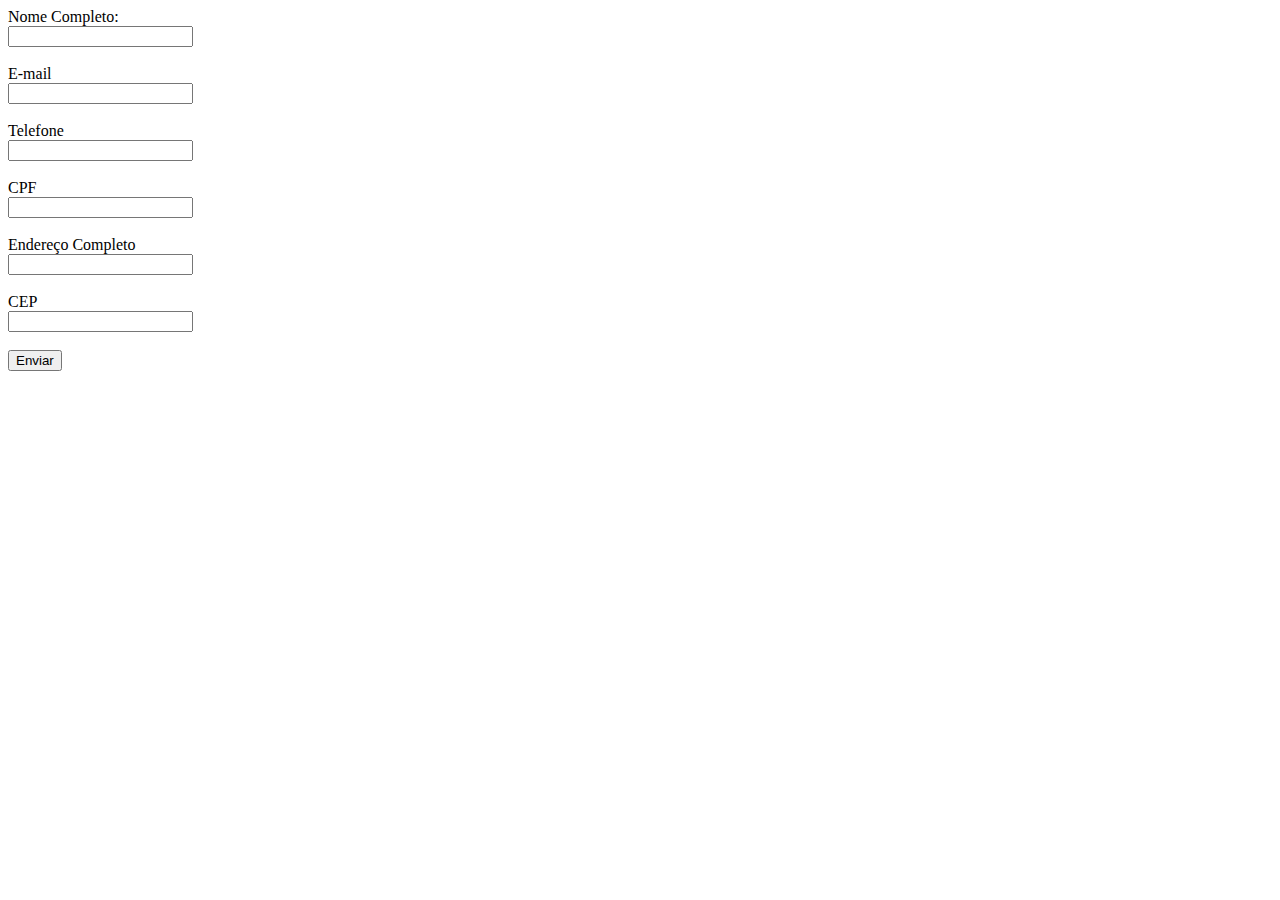
<file: index.html>
<!DOCTYPE html>
<html lang="pt-br">
<head>
    <meta charset="UTF-8">
    <meta name="viewport" content="width=device-width, initial-scale=1.0">
    <title>Formulário de Cadastro</title>
</head>
<body>
    <form action="">
        <label for="nome">Nome Completo:</label><br>
        <input type="text" id="nome"><br><br>
        
        <label for="email">E-mail</label><br>
        <input type="email" id="email"><br><br>

        <label for="telefone">Telefone</label> <br>
        <input type="tel" id="telefone"><br><br>

        <label for="cpf">CPF</label><br>
        <input type="text" id="cpf"><br><br>

        <label for="endereço">Endereço Completo</label><br>
        <input type="text" id="endereço"><br><br>
        
        <label for="cep">CEP</label><br>
        <input type="text" id="cep"><br><br>
        <button type="submit">Enviar</button>
    </form>

    <script src="https://code.jquery.com/jquery-3.7.1.min.js"></script>


    <script src="./js/jquery.mask.min.js"></script>


    <script src="./js/main.js"></script>
</body>
</html>
</file>
